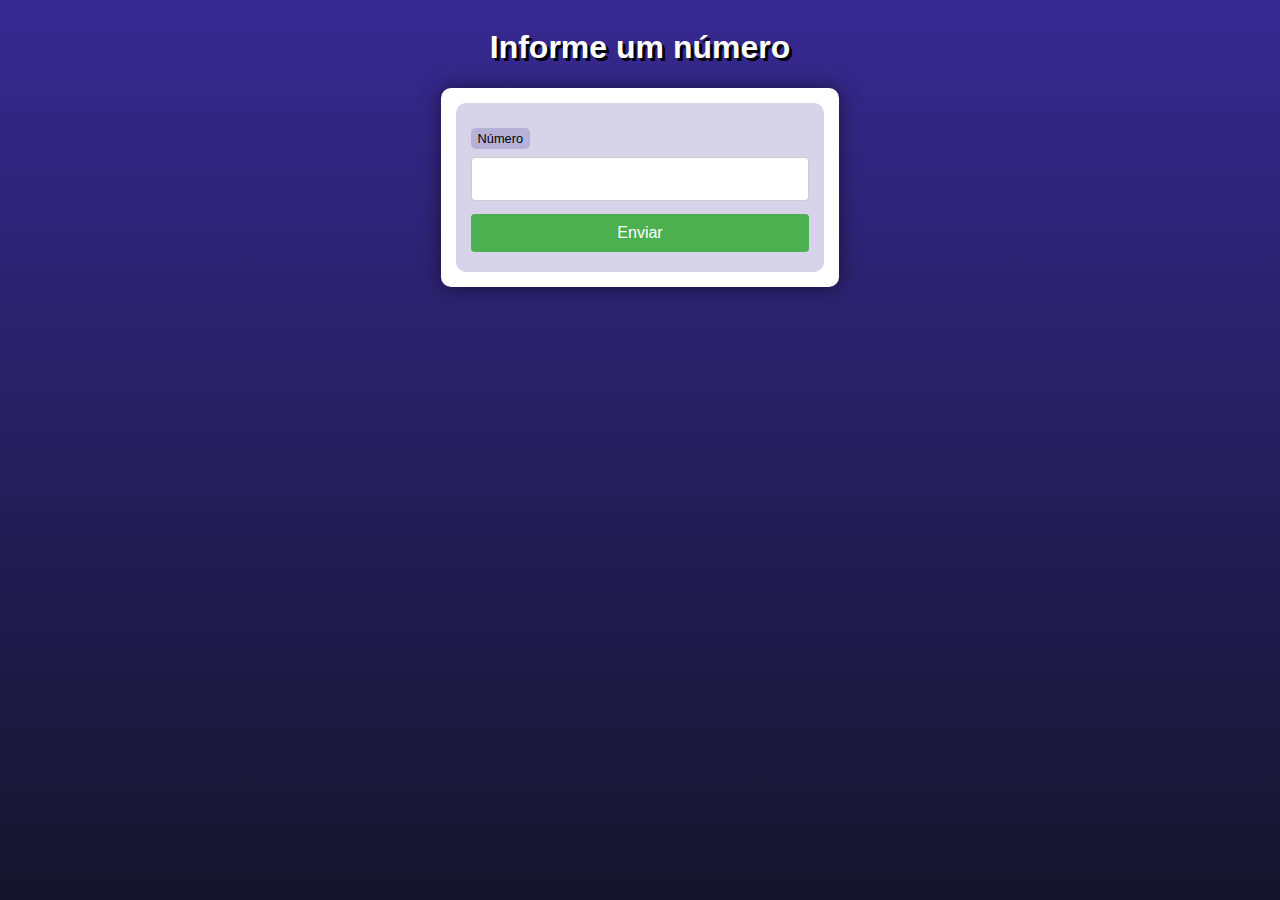
<file: desafios/desafio001/index.html>
<!DOCTYPE html>
<html lang="pt-br">
<head>
    <meta charset="UTF-8">
    <meta name="viewport" content="width=device-width, initial-scale=1.0">
    <title>Desafio PHP - Antecessor & Sucessor</title>

    <link rel="stylesheet" href="style.css">
</head>
<body>
    <header>
        <h1>Informe um número</h1>
    </header>
    <section>
        <form action="cad.php" method="get">
            <label for="num">Número </label>
            <input type="number" name="num" id="idNum">

            <input type="submit" value="Enviar">
        </form>
    </section>
</body>
</html>
</file>
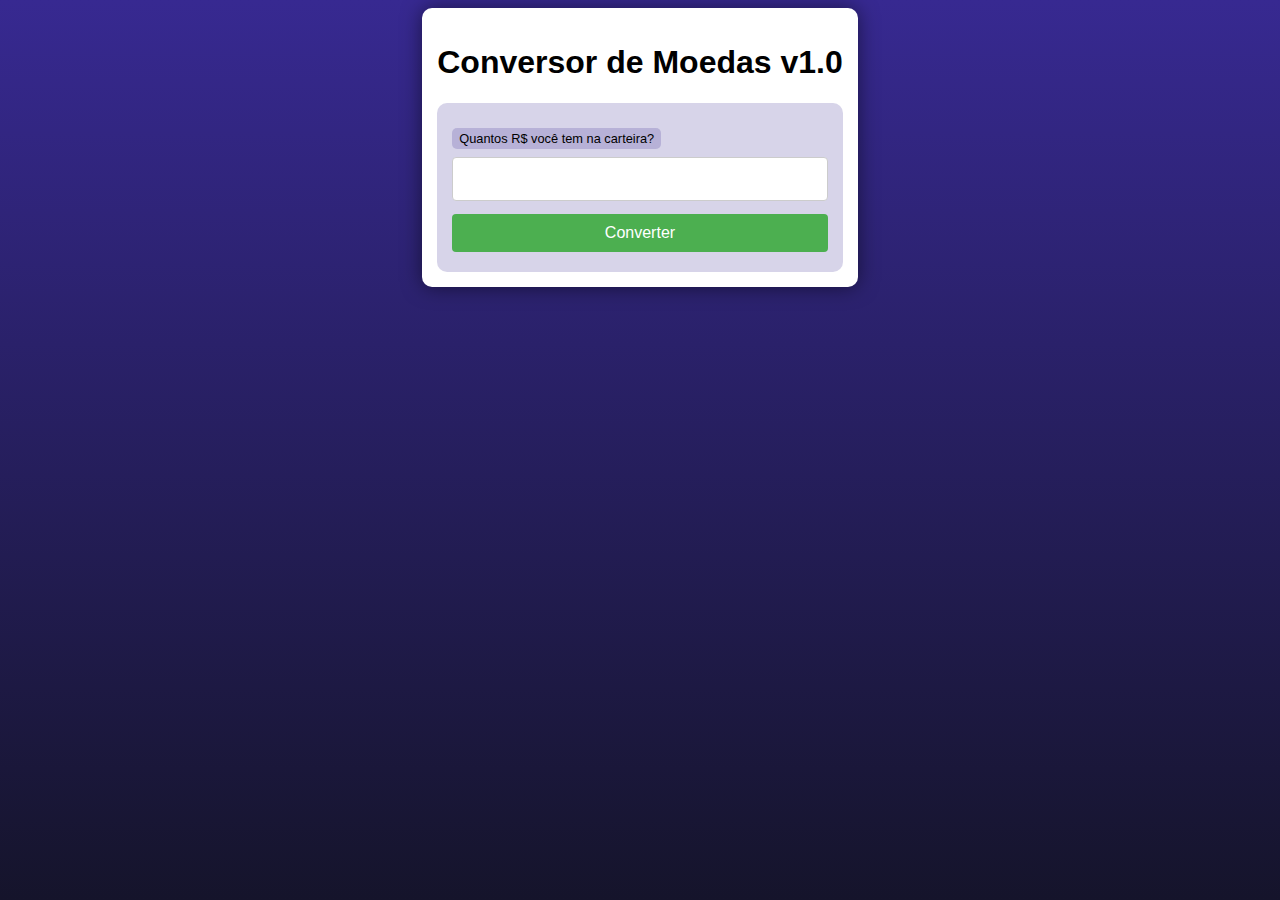
<file: desafios/desafio003-cotacao/index.html>
<!DOCTYPE html>
<html lang="pt-br">
<head>
    <meta charset="UTF-8">
    <meta name="viewport" content="width=device-width, initial-scale=1.0">

    <link rel="stylesheet" href="style.css">

    <title>Desafio PHP - Conversor 1.0</title>
</head>
<body>
    <main>
        <h1>Conversor de Moedas v1.0</h1>

        <form action="res.php" method="get">

            <label for="num">Quantos R$ você tem na carteira?</label>
            <input type="number" step="0.01" name="num" id="idNum">

            <input type="submit" value="Converter">
        </form>
    </main>
</body>
</html>
</file>
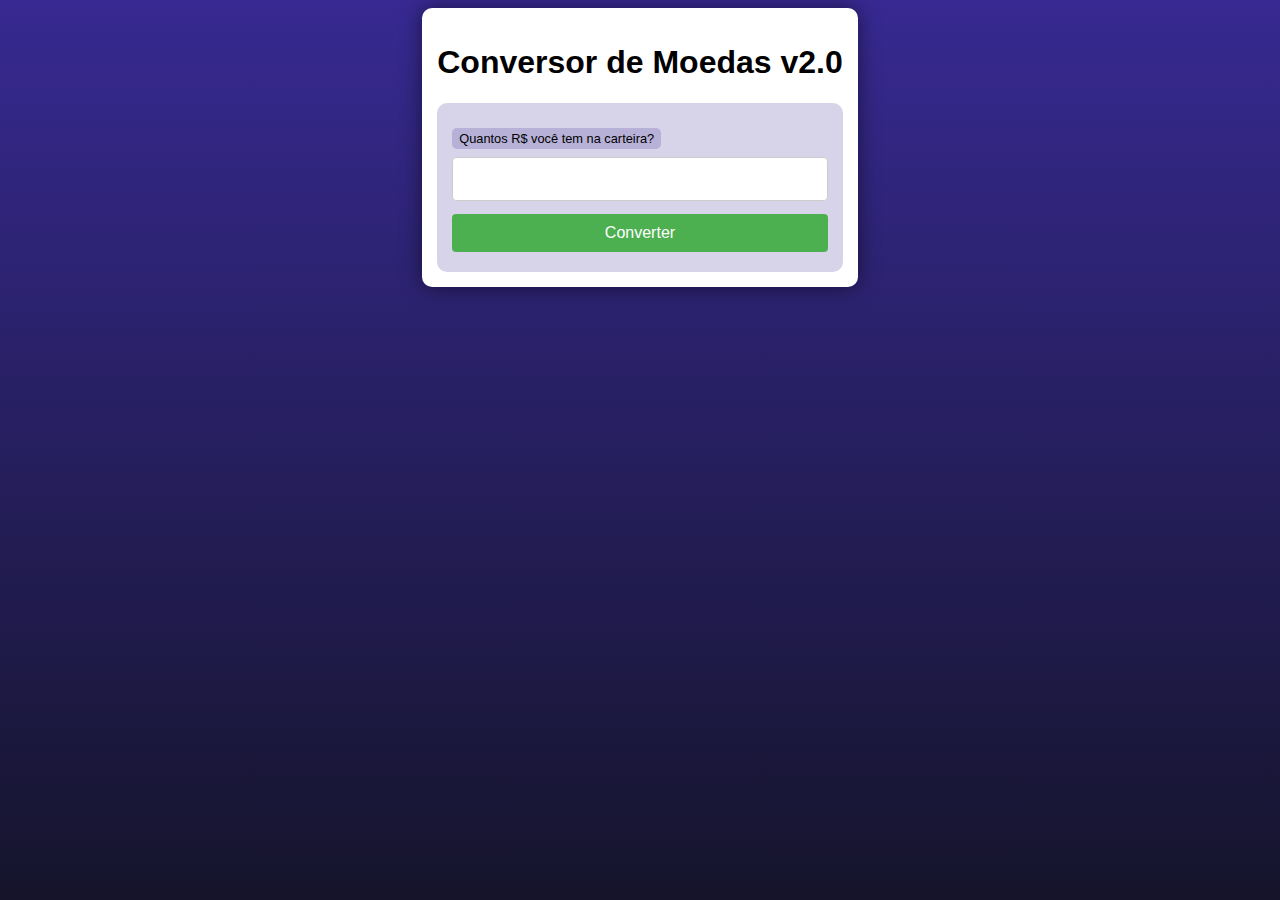
<file: desafios/desafio004/index.html>
<!DOCTYPE html>
<html lang="pt-br">
<head>
    <meta charset="UTF-8">
    <meta name="viewport" content="width=device-width, initial-scale=1.0">

    <link rel="stylesheet" href="style.css">

    <title>Desafio PHP - Conversor 2.0</title>
</head>
<body>
    <main>
        <h1>Conversor de Moedas v2.0</h1>

        <form action="res.php" method="get">

            <label for="num">Quantos R$ você tem na carteira?</label>
            <input type="number" step="any" name="num" id="idNum">

            <input type="submit" value="Converter">
        </form>
    </main>
</body>
</html>
</file>
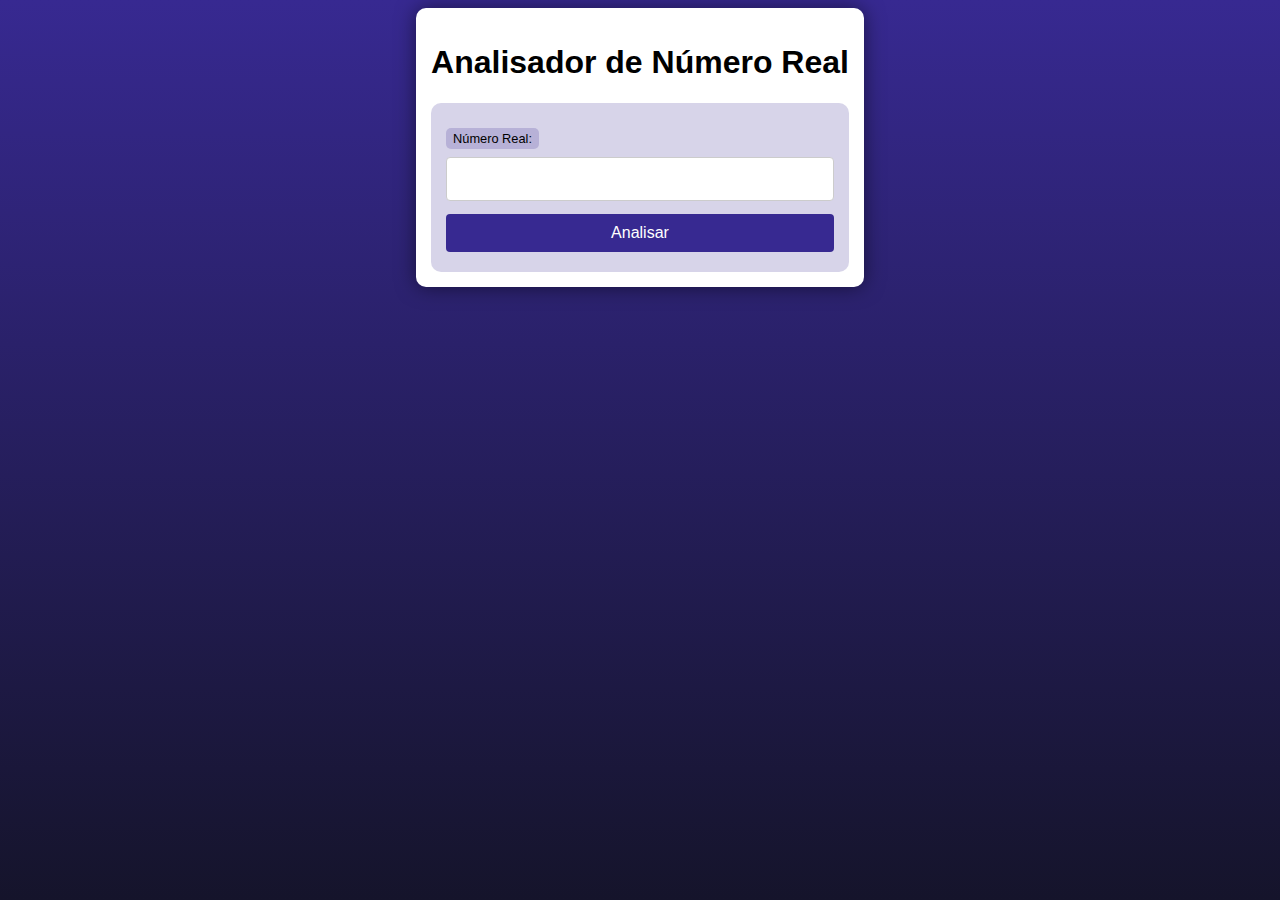
<file: desafios/desafio005/index.html>
<!DOCTYPE html>
<html lang="pt-br">
<head>
    <meta charset="UTF-8">
    <meta name="viewport" content="width=device-width, initial-scale=1.0">

    <link rel="stylesheet" href="style.css">

    <title>Desafio PHP - Analisador</title>
</head>
<body>
    <main>
        <h1>Analisador de Número Real</h1>

        <form action="res.php" method="get">
            <label for="num">Número Real:</label>
            <input type="number" name="num" id="idNum" step="0.001">
            <button type="submit">Analisar</button>
        </form>
    </main>
</body>
</html>
</file>
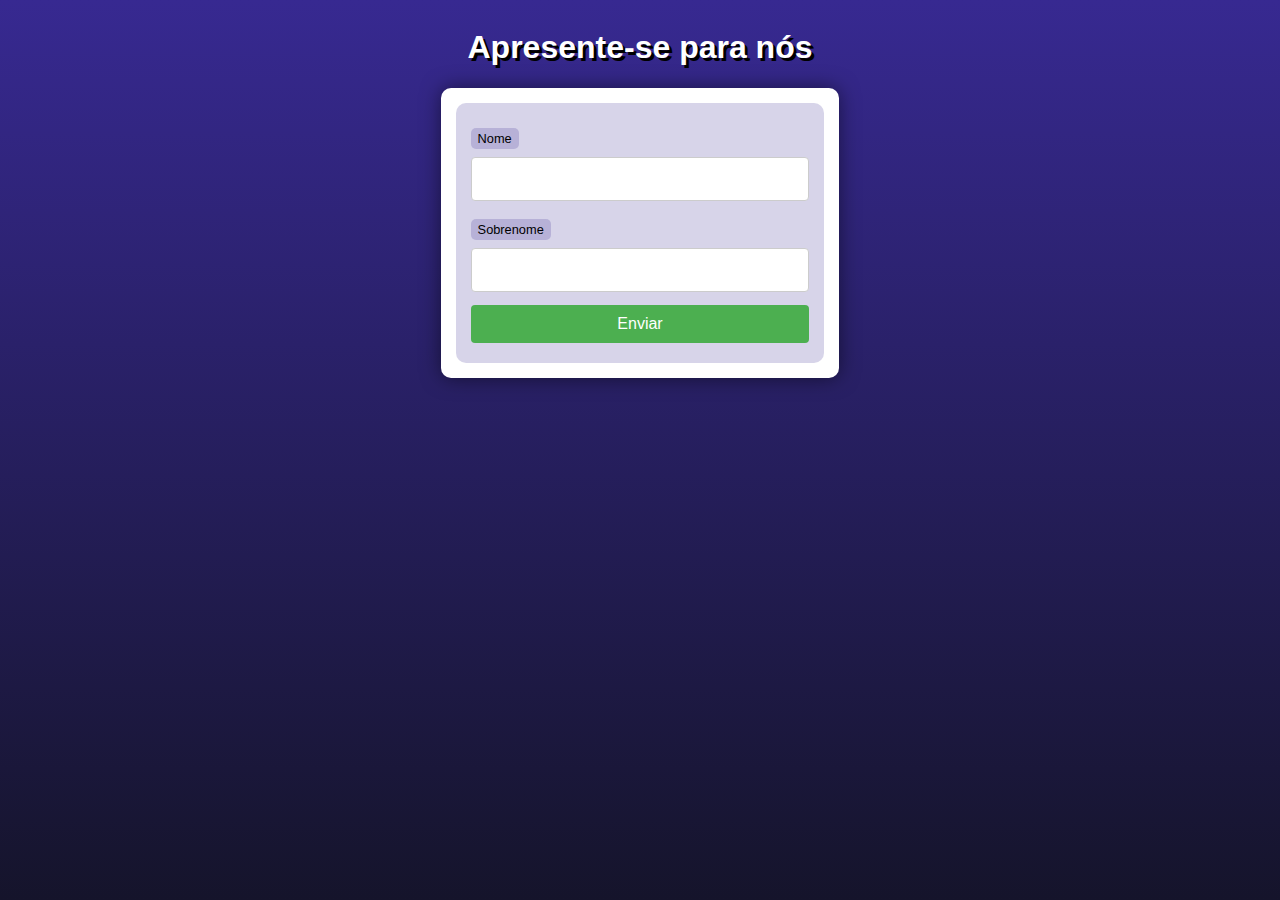
<file: exercicios/ex004/index.html>
<!DOCTYPE html>
<html lang="pt-br">
<head>
    <meta charset="UTF-8">
    <meta name="viewport" content="width=device-width, initial-scale=1.0">
    <title>Interação com formulários</title>

    <link rel="stylesheet" href="style.css">
</head>
<body>
    <header>
        <h1>Apresente-se para nós</h1>
    </header>
    <section>
        <form action="cad.php" method="get">
            <label for="nome">Nome </label>
            <input type="text" name="nome" id="idNome">

            <label for="sobrenome">Sobrenome </label>
            <input type="text" name="sobrenome" id="idSobrenome">

            <input type="submit" value="Enviar">
        </form>
    </section>
</body>
</html>
</file>
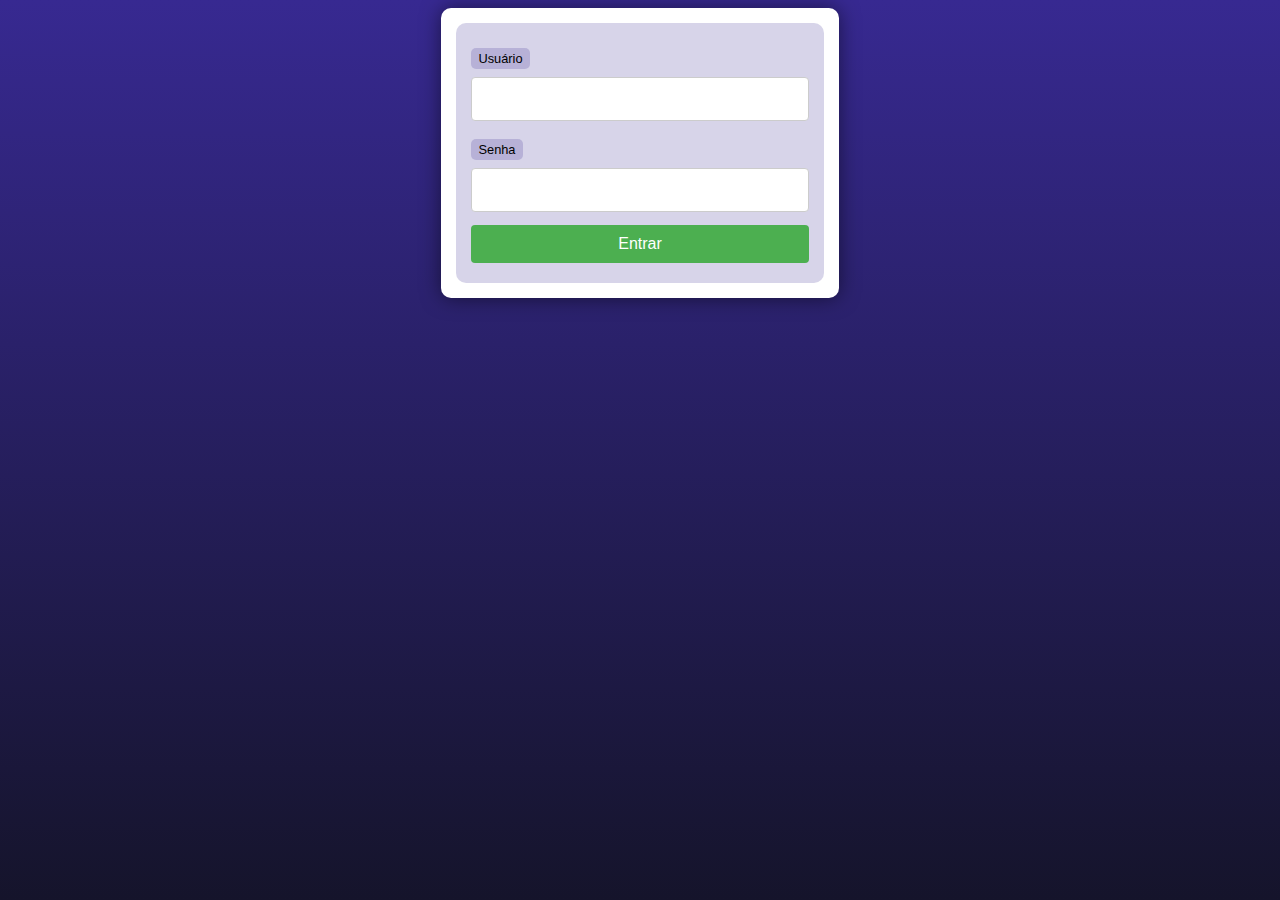
<file: exercicios/ex005/form.html>
<!DOCTYPE html>
<html lang="pt-BR">
<head>
    <meta charset="UTF-8">
    <meta name="viewport" content="width=device-width, initial-scale=1.0">
    <title>Exercício PHP</title>
    <link rel="stylesheet" href="style.css">
</head>
<body>
    <main>
        <form action="superglobais.php?tipo=Aluno$turno=noite" method="post">
            <label for="usu">Usuário</label>
            <input type="text" name="usu" id="idUsu">
            <label for="sen">Senha</label>
            <input type="password" name="sen" id="senId">
            <input type="submit" value="Entrar">
        </form>
    </main>
</body>
</html>
</file>
<file: desafios/desafio001/style.css>
@charset "UTF-8";

* {
    font-family: Verdana, Geneva, Tahoma, sans-serif;
    box-sizing: border-box;
}

/* ELEMENTOS DA INTERFACE */

body {
    background-color: #15142b;
    background-image: linear-gradient(180deg, #372991, #15142b);
    background-repeat: no-repeat;
    background-position: center center;
    background-size: cover;
    background-attachment: fixed;

    display: flex;
    flex-direction: column;
    flex-wrap: nowrap;
    justify-content: center;
    align-items: center;
}

header, main, section, article {
    max-width: 700px;
}

header > h1 {
    color: white;
    text-shadow: 3px 3px 0px black;
}

main, section, article {
    background-color: white;
    padding: 15px;
    margin-bottom: 20px;
    border-radius: 10px;
    box-shadow: 0px 0px 20px rgba(0, 0, 0, 0.502);
}

footer {
    display: block;
    width: 100vw;
    background-color: #291f6c;
    color: white;
    text-align: center;
    margin-top: auto;
    padding: 5px;
}

p {
    text-align: justify;
    line-height: 1.5em;
}

h2, h3, h4 {
    color: #372991;
    margin: 0 0 10px 0;
}

a {
    color: #15142b;
    background-color: rgba(55, 41, 145, 0.1);
    padding: 0 3px;
    font-weight: 600;
    text-decoration: none;
    border-bottom: .5px dotted #372991;
}

a:hover {
    color: #372991;
    border-bottom: 1px solid #372991;
}

/* TABELAS E LISTAS */

table {
    min-width: 400px;
    border-spacing: 0px;
    border: 0.5px solid #372991;
    margin: 10px auto;
}

table th {
    background-color: #372991;
    color: white;
    padding: 5px;
    text-align: left;
}

table td {
    padding: 5px;
}

table tr {
    background-color: rgba(55, 41, 145, 0.05);
}

table tr:nth-child(odd) {
    background-color: rgba(55, 41, 145, 0.3);
}

table.divisao {
    border: 1px solid white;
}

table.divisao td {
    background-color: white;
    padding: 20px;
    text-align: center;
    font-size: 2.5em;
}

table.divisao  tr:nth-child(1) td:nth-child(2) {
    border-bottom: 3px solid black;
    border-left: 3px solid black;
}

table.divisao tr:nth-child(2) td:nth-child(2) {
    border-left: 3px solid black;
}

table.divisao tr:nth-child(2) td:nth-child(1) {
    text-decoration: underline;
}

ul > li::marker {
    color: #372991;
}

/* ELEMENTOS DE FORMULÁRIO */

form {
    background-color: rgba(55, 41, 145, 0.2);
    padding: 15px;
    border-radius: 10px;
}

form label {
    display: block;
    width: fit-content;
    font-size: 0.8em;
    font-weight: 100;
    background-color: rgba(55, 41, 145, 0.2);
    padding: 3px 7px;
    margin-top: 10px;
    margin-bottom: 0px;
    border-radius: 5px;
}

input[type=text], [type=number], select, input[type=date], input[type=date], input[type=datetime], input[type=email], input[type=month], input[type=password], input[type=range], input[type=tel], input[type=time], input[type=week] {
    width: 100%;
    padding: 12px 20px;
    font-size: 1em;
    margin: 8px 0;
    display: inline-block;
    border: 1px solid #ccc;
    border-radius: 4px;
    box-sizing: border-box;
}
  
input[type=submit] {
    width: 100%;
    background-color: #4CAF50;
    font-size: 1em;
    color: white;
    padding: 10px 20px;
    margin: 5px 0;
    border: none;
    border-radius: 4px;
    cursor: pointer;
}
  
input[type=submit]:hover {
    background-color: #45a049;
}

input[type=reset] {
    width: 100%;
    background-color: #eb9903;
    font-size: 1em;
    color: white;
    padding: 10px 20px;
    margin: 5px 0;
    border: none;
    border-radius: 4px;
    cursor: pointer;
}

input[type=reset]:hover {
    background-color: #c27013;
}

input[type=button], button {
    width: 100%;
    background-color: #372991;
    font-size: 1em;
    color: white;
    padding: 10px 20px;
    margin: 5px 0;
    border: none;
    border-radius: 4px;
    cursor: pointer;
}

input[type=button]:hover, button:hover {
    background-color: #291f6c;
}

fieldset {
    border: 0.5px dotted #372991;
}

fieldset > legend {
    font-size: 0.8em;
    font-weight: 100;
    background-color: rgba(55, 41, 145, 0.2);
    padding: 3px 7px;
    border-radius: 5px;
}

input[type=radio] + label, input[type=checkbox] + label {
    display: inline-block;
    font-size: 1em;
    background-color: rgba(0, 0, 0, 0);
}
</file>
<file: desafios/desafio003-cotacao/style.css>
@charset "UTF-8";

* {
    font-family: Verdana, Geneva, Tahoma, sans-serif;
    box-sizing: border-box;
}

/* ELEMENTOS DA INTERFACE */

body {
    background-color: #15142b;
    background-image: linear-gradient(180deg, #372991, #15142b);
    background-repeat: no-repeat;
    background-position: center center;
    background-size: cover;
    background-attachment: fixed;

    display: flex;
    flex-direction: column;
    flex-wrap: nowrap;
    justify-content: center;
    align-items: center;
}

header, main, section, article {
    max-width: 700px;
}

header > h1 {
    color: white;
    text-shadow: 3px 3px 0px black;
}

main, section, article {
    background-color: white;
    padding: 15px;
    margin-bottom: 20px;
    border-radius: 10px;
    box-shadow: 0px 0px 20px rgba(0, 0, 0, 0.502);
}

footer {
    display: block;
    width: 100vw;
    background-color: #291f6c;
    color: white;
    text-align: center;
    margin-top: auto;
    padding: 5px;
}

p {
    text-align: justify;
    line-height: 1.5em;
}

h2, h3, h4 {
    color: #372991;
    margin: 0 0 10px 0;
}

a {
    color: #15142b;
    background-color: rgba(55, 41, 145, 0.1);
    padding: 0 3px;
    font-weight: 600;
    text-decoration: none;
    border-bottom: .5px dotted #372991;
}

a:hover {
    color: #372991;
    border-bottom: 1px solid #372991;
}

/* TABELAS E LISTAS */

table {
    min-width: 400px;
    border-spacing: 0px;
    border: 0.5px solid #372991;
    margin: 10px auto;
}

table th {
    background-color: #372991;
    color: white;
    padding: 5px;
    text-align: left;
}

table td {
    padding: 5px;
}

table tr {
    background-color: rgba(55, 41, 145, 0.05);
}

table tr:nth-child(odd) {
    background-color: rgba(55, 41, 145, 0.3);
}

table.divisao {
    border: 1px solid white;
}

table.divisao td {
    background-color: white;
    padding: 20px;
    text-align: center;
    font-size: 2.5em;
}

table.divisao  tr:nth-child(1) td:nth-child(2) {
    border-bottom: 3px solid black;
    border-left: 3px solid black;
}

table.divisao tr:nth-child(2) td:nth-child(2) {
    border-left: 3px solid black;
}

table.divisao tr:nth-child(2) td:nth-child(1) {
    text-decoration: underline;
}

ul > li::marker {
    color: #372991;
}

/* ELEMENTOS DE FORMULÁRIO */

form {
    background-color: rgba(55, 41, 145, 0.2);
    padding: 15px;
    border-radius: 10px;
}

form label {
    display: block;
    width: fit-content;
    font-size: 0.8em;
    font-weight: 100;
    background-color: rgba(55, 41, 145, 0.2);
    padding: 3px 7px;
    margin-top: 10px;
    margin-bottom: 0px;
    border-radius: 5px;
}

input[type=text], [type=number], select, input[type=date], input[type=date], input[type=datetime], input[type=email], input[type=month], input[type=password], input[type=range], input[type=tel], input[type=time], input[type=week] {
    width: 100%;
    padding: 12px 20px;
    font-size: 1em;
    margin: 8px 0;
    display: inline-block;
    border: 1px solid #ccc;
    border-radius: 4px;
    box-sizing: border-box;
}
  
input[type=submit] {
    width: 100%;
    background-color: #4CAF50;
    font-size: 1em;
    color: white;
    padding: 10px 20px;
    margin: 5px 0;
    border: none;
    border-radius: 4px;
    cursor: pointer;
}
  
input[type=submit]:hover {
    background-color: #45a049;
}

input[type=reset] {
    width: 100%;
    background-color: #eb9903;
    font-size: 1em;
    color: white;
    padding: 10px 20px;
    margin: 5px 0;
    border: none;
    border-radius: 4px;
    cursor: pointer;
}

input[type=reset]:hover {
    background-color: #c27013;
}

input[type=button], button {
    width: 100%;
    background-color: #372991;
    font-size: 1em;
    color: white;
    padding: 10px 20px;
    margin: 5px 0;
    border: none;
    border-radius: 4px;
    cursor: pointer;
}

input[type=button]:hover, button:hover {
    background-color: #291f6c;
}

fieldset {
    border: 0.5px dotted #372991;
}

fieldset > legend {
    font-size: 0.8em;
    font-weight: 100;
    background-color: rgba(55, 41, 145, 0.2);
    padding: 3px 7px;
    border-radius: 5px;
}

input[type=radio] + label, input[type=checkbox] + label {
    display: inline-block;
    font-size: 1em;
    background-color: rgba(0, 0, 0, 0);
}
</file>
<file: desafios/desafio004/style.css>
@charset "UTF-8";

* {
    font-family: Verdana, Geneva, Tahoma, sans-serif;
    box-sizing: border-box;
}

/* ELEMENTOS DA INTERFACE */

body {
    background-color: #15142b;
    background-image: linear-gradient(180deg, #372991, #15142b);
    background-repeat: no-repeat;
    background-position: center center;
    background-size: cover;
    background-attachment: fixed;

    display: flex;
    flex-direction: column;
    flex-wrap: nowrap;
    justify-content: center;
    align-items: center;
}

header, main, section, article {
    max-width: 700px;
}

header > h1 {
    color: white;
    text-shadow: 3px 3px 0px black;
}

main, section, article {
    background-color: white;
    padding: 15px;
    margin-bottom: 20px;
    border-radius: 10px;
    box-shadow: 0px 0px 20px rgba(0, 0, 0, 0.502);
}

footer {
    display: block;
    width: 100vw;
    background-color: #291f6c;
    color: white;
    text-align: center;
    margin-top: auto;
    padding: 5px;
}

p {
    text-align: justify;
    line-height: 1.5em;
}

h2, h3, h4 {
    color: #372991;
    margin: 0 0 10px 0;
}

a {
    color: #15142b;
    background-color: rgba(55, 41, 145, 0.1);
    padding: 0 3px;
    font-weight: 600;
    text-decoration: none;
    border-bottom: .5px dotted #372991;
}

a:hover {
    color: #372991;
    border-bottom: 1px solid #372991;
}

/* TABELAS E LISTAS */

table {
    min-width: 400px;
    border-spacing: 0px;
    border: 0.5px solid #372991;
    margin: 10px auto;
}

table th {
    background-color: #372991;
    color: white;
    padding: 5px;
    text-align: left;
}

table td {
    padding: 5px;
}

table tr {
    background-color: rgba(55, 41, 145, 0.05);
}

table tr:nth-child(odd) {
    background-color: rgba(55, 41, 145, 0.3);
}

table.divisao {
    border: 1px solid white;
}

table.divisao td {
    background-color: white;
    padding: 20px;
    text-align: center;
    font-size: 2.5em;
}

table.divisao  tr:nth-child(1) td:nth-child(2) {
    border-bottom: 3px solid black;
    border-left: 3px solid black;
}

table.divisao tr:nth-child(2) td:nth-child(2) {
    border-left: 3px solid black;
}

table.divisao tr:nth-child(2) td:nth-child(1) {
    text-decoration: underline;
}

ul > li::marker {
    color: #372991;
}

/* ELEMENTOS DE FORMULÁRIO */

form {
    background-color: rgba(55, 41, 145, 0.2);
    padding: 15px;
    border-radius: 10px;
}

form label {
    display: block;
    width: fit-content;
    font-size: 0.8em;
    font-weight: 100;
    background-color: rgba(55, 41, 145, 0.2);
    padding: 3px 7px;
    margin-top: 10px;
    margin-bottom: 0px;
    border-radius: 5px;
}

input[type=text], [type=number], select, input[type=date], input[type=date], input[type=datetime], input[type=email], input[type=month], input[type=password], input[type=range], input[type=tel], input[type=time], input[type=week] {
    width: 100%;
    padding: 12px 20px;
    font-size: 1em;
    margin: 8px 0;
    display: inline-block;
    border: 1px solid #ccc;
    border-radius: 4px;
    box-sizing: border-box;
}
  
input[type=submit] {
    width: 100%;
    background-color: #4CAF50;
    font-size: 1em;
    color: white;
    padding: 10px 20px;
    margin: 5px 0;
    border: none;
    border-radius: 4px;
    cursor: pointer;
}
  
input[type=submit]:hover {
    background-color: #45a049;
}

input[type=reset] {
    width: 100%;
    background-color: #eb9903;
    font-size: 1em;
    color: white;
    padding: 10px 20px;
    margin: 5px 0;
    border: none;
    border-radius: 4px;
    cursor: pointer;
}

input[type=reset]:hover {
    background-color: #c27013;
}

input[type=button], button {
    width: 100%;
    background-color: #372991;
    font-size: 1em;
    color: white;
    padding: 10px 20px;
    margin: 5px 0;
    border: none;
    border-radius: 4px;
    cursor: pointer;
}

input[type=button]:hover, button:hover {
    background-color: #291f6c;
}

fieldset {
    border: 0.5px dotted #372991;
}

fieldset > legend {
    font-size: 0.8em;
    font-weight: 100;
    background-color: rgba(55, 41, 145, 0.2);
    padding: 3px 7px;
    border-radius: 5px;
}

input[type=radio] + label, input[type=checkbox] + label {
    display: inline-block;
    font-size: 1em;
    background-color: rgba(0, 0, 0, 0);
}
</file>
<file: desafios/desafio005/style.css>
@charset "UTF-8";

* {
    font-family: Verdana, Geneva, Tahoma, sans-serif;
    box-sizing: border-box;
}

/* ELEMENTOS DA INTERFACE */

body {
    background-color: #15142b;
    background-image: linear-gradient(180deg, #372991, #15142b);
    background-repeat: no-repeat;
    background-position: center center;
    background-size: cover;
    background-attachment: fixed;

    display: flex;
    flex-direction: column;
    flex-wrap: nowrap;
    justify-content: center;
    align-items: center;
}

header, main, section, article {
    max-width: 700px;
}

header > h1 {
    color: white;
    text-shadow: 3px 3px 0px black;
}

main, section, article {
    background-color: white;
    padding: 15px;
    margin-bottom: 20px;
    border-radius: 10px;
    box-shadow: 0px 0px 20px rgba(0, 0, 0, 0.502);
}

footer {
    display: block;
    width: 100vw;
    background-color: #291f6c;
    color: white;
    text-align: center;
    margin-top: auto;
    padding: 5px;
}

p {
    text-align: justify;
    line-height: 1.5em;
}

h2, h3, h4 {
    color: #372991;
    margin: 0 0 10px 0;
}

a {
    color: #15142b;
    background-color: rgba(55, 41, 145, 0.1);
    padding: 0 3px;
    font-weight: 600;
    text-decoration: none;
    border-bottom: .5px dotted #372991;
}

a:hover {
    color: #372991;
    border-bottom: 1px solid #372991;
}

/* TABELAS E LISTAS */

table {
    min-width: 400px;
    border-spacing: 0px;
    border: 0.5px solid #372991;
    margin: 10px auto;
}

table th {
    background-color: #372991;
    color: white;
    padding: 5px;
    text-align: left;
}

table td {
    padding: 5px;
}

table tr {
    background-color: rgba(55, 41, 145, 0.05);
}

table tr:nth-child(odd) {
    background-color: rgba(55, 41, 145, 0.3);
}

table.divisao {
    border: 1px solid white;
}

table.divisao td {
    background-color: white;
    padding: 20px;
    text-align: center;
    font-size: 2.5em;
}

table.divisao  tr:nth-child(1) td:nth-child(2) {
    border-bottom: 3px solid black;
    border-left: 3px solid black;
}

table.divisao tr:nth-child(2) td:nth-child(2) {
    border-left: 3px solid black;
}

table.divisao tr:nth-child(2) td:nth-child(1) {
    text-decoration: underline;
}

ul > li::marker {
    color: #372991;
}

/* ELEMENTOS DE FORMULÁRIO */

form {
    background-color: rgba(55, 41, 145, 0.2);
    padding: 15px;
    border-radius: 10px;
}

form label {
    display: block;
    width: fit-content;
    font-size: 0.8em;
    font-weight: 100;
    background-color: rgba(55, 41, 145, 0.2);
    padding: 3px 7px;
    margin-top: 10px;
    margin-bottom: 0px;
    border-radius: 5px;
}

input[type=text], [type=number], select, input[type=date], input[type=date], input[type=datetime], input[type=email], input[type=month], input[type=password], input[type=range], input[type=tel], input[type=time], input[type=week] {
    width: 100%;
    padding: 12px 20px;
    font-size: 1em;
    margin: 8px 0;
    display: inline-block;
    border: 1px solid #ccc;
    border-radius: 4px;
    box-sizing: border-box;
}
  
input[type=submit] {
    width: 100%;
    background-color: #4CAF50;
    font-size: 1em;
    color: white;
    padding: 10px 20px;
    margin: 5px 0;
    border: none;
    border-radius: 4px;
    cursor: pointer;
}
  
input[type=submit]:hover {
    background-color: #45a049;
}

input[type=reset] {
    width: 100%;
    background-color: #eb9903;
    font-size: 1em;
    color: white;
    padding: 10px 20px;
    margin: 5px 0;
    border: none;
    border-radius: 4px;
    cursor: pointer;
}

input[type=reset]:hover {
    background-color: #c27013;
}

input[type=button], button {
    width: 100%;
    background-color: #372991;
    font-size: 1em;
    color: white;
    padding: 10px 20px;
    margin: 5px 0;
    border: none;
    border-radius: 4px;
    cursor: pointer;
}

input[type=button]:hover, button:hover {
    background-color: #291f6c;
}

fieldset {
    border: 0.5px dotted #372991;
}

fieldset > legend {
    font-size: 0.8em;
    font-weight: 100;
    background-color: rgba(55, 41, 145, 0.2);
    padding: 3px 7px;
    border-radius: 5px;
}

input[type=radio] + label, input[type=checkbox] + label {
    display: inline-block;
    font-size: 1em;
    background-color: rgba(0, 0, 0, 0);
}
</file>
<file: exercicios/ex004/style.css>
@charset "UTF-8";

* {
    font-family: Verdana, Geneva, Tahoma, sans-serif;
    box-sizing: border-box;
}

/* ELEMENTOS DA INTERFACE */

body {
    background-color: #15142b;
    background-image: linear-gradient(180deg, #372991, #15142b);
    background-repeat: no-repeat;
    background-position: center center;
    background-size: cover;
    background-attachment: fixed;

    display: flex;
    flex-direction: column;
    flex-wrap: nowrap;
    justify-content: center;
    align-items: center;
}

header, main, section, article {
    max-width: 700px;
}

header > h1 {
    color: white;
    text-shadow: 3px 3px 0px black;
}

main, section, article {
    background-color: white;
    padding: 15px;
    margin-bottom: 20px;
    border-radius: 10px;
    box-shadow: 0px 0px 20px rgba(0, 0, 0, 0.502);
}

footer {
    display: block;
    width: 100vw;
    background-color: #291f6c;
    color: white;
    text-align: center;
    margin-top: auto;
    padding: 5px;
}

p {
    text-align: justify;
    line-height: 1.5em;
}

h2, h3, h4 {
    color: #372991;
    margin: 0 0 10px 0;
}

a {
    color: #15142b;
    background-color: rgba(55, 41, 145, 0.1);
    padding: 0 3px;
    font-weight: 600;
    text-decoration: none;
    border-bottom: .5px dotted #372991;
}

a:hover {
    color: #372991;
    border-bottom: 1px solid #372991;
}

/* TABELAS E LISTAS */

table {
    min-width: 400px;
    border-spacing: 0px;
    border: 0.5px solid #372991;
    margin: 10px auto;
}

table th {
    background-color: #372991;
    color: white;
    padding: 5px;
    text-align: left;
}

table td {
    padding: 5px;
}

table tr {
    background-color: rgba(55, 41, 145, 0.05);
}

table tr:nth-child(odd) {
    background-color: rgba(55, 41, 145, 0.3);
}

table.divisao {
    border: 1px solid white;
}

table.divisao td {
    background-color: white;
    padding: 20px;
    text-align: center;
    font-size: 2.5em;
}

table.divisao  tr:nth-child(1) td:nth-child(2) {
    border-bottom: 3px solid black;
    border-left: 3px solid black;
}

table.divisao tr:nth-child(2) td:nth-child(2) {
    border-left: 3px solid black;
}

table.divisao tr:nth-child(2) td:nth-child(1) {
    text-decoration: underline;
}

ul > li::marker {
    color: #372991;
}

/* ELEMENTOS DE FORMULÁRIO */

form {
    background-color: rgba(55, 41, 145, 0.2);
    padding: 15px;
    border-radius: 10px;
}

form label {
    display: block;
    width: fit-content;
    font-size: 0.8em;
    font-weight: 100;
    background-color: rgba(55, 41, 145, 0.2);
    padding: 3px 7px;
    margin-top: 10px;
    margin-bottom: 0px;
    border-radius: 5px;
}

input[type=text], [type=number], select, input[type=date], input[type=date], input[type=datetime], input[type=email], input[type=month], input[type=password], input[type=range], input[type=tel], input[type=time], input[type=week] {
    width: 100%;
    padding: 12px 20px;
    font-size: 1em;
    margin: 8px 0;
    display: inline-block;
    border: 1px solid #ccc;
    border-radius: 4px;
    box-sizing: border-box;
}
  
input[type=submit] {
    width: 100%;
    background-color: #4CAF50;
    font-size: 1em;
    color: white;
    padding: 10px 20px;
    margin: 5px 0;
    border: none;
    border-radius: 4px;
    cursor: pointer;
}
  
input[type=submit]:hover {
    background-color: #45a049;
}

input[type=reset] {
    width: 100%;
    background-color: #eb9903;
    font-size: 1em;
    color: white;
    padding: 10px 20px;
    margin: 5px 0;
    border: none;
    border-radius: 4px;
    cursor: pointer;
}

input[type=reset]:hover {
    background-color: #c27013;
}

input[type=button], button {
    width: 100%;
    background-color: #372991;
    font-size: 1em;
    color: white;
    padding: 10px 20px;
    margin: 5px 0;
    border: none;
    border-radius: 4px;
    cursor: pointer;
}

input[type=button]:hover, button:hover {
    background-color: #291f6c;
}

fieldset {
    border: 0.5px dotted #372991;
}

fieldset > legend {
    font-size: 0.8em;
    font-weight: 100;
    background-color: rgba(55, 41, 145, 0.2);
    padding: 3px 7px;
    border-radius: 5px;
}

input[type=radio] + label, input[type=checkbox] + label {
    display: inline-block;
    font-size: 1em;
    background-color: rgba(0, 0, 0, 0);
}
</file>
<file: exercicios/ex005/style.css>
@charset "UTF-8";

* {
    font-family: Verdana, Geneva, Tahoma, sans-serif;
    box-sizing: border-box;
}

/* ELEMENTOS DA INTERFACE */

body {
    background-color: #15142b;
    background-image: linear-gradient(180deg, #372991, #15142b);
    background-repeat: no-repeat;
    background-position: center center;
    background-size: cover;
    background-attachment: fixed;

    display: flex;
    flex-direction: column;
    flex-wrap: nowrap;
    justify-content: center;
    align-items: center;
}

header, main, section, article {
    max-width: 700px;
}

header > h1 {
    color: white;
    text-shadow: 3px 3px 0px black;
}

main, section, article {
    background-color: white;
    padding: 15px;
    margin-bottom: 20px;
    border-radius: 10px;
    box-shadow: 0px 0px 20px rgba(0, 0, 0, 0.502);
}

footer {
    display: block;
    width: 100vw;
    background-color: #291f6c;
    color: white;
    text-align: center;
    margin-top: auto;
    padding: 5px;
}

p {
    text-align: justify;
    line-height: 1.5em;
}

h2, h3, h4 {
    color: #372991;
    margin: 0 0 10px 0;
}

a {
    color: #15142b;
    background-color: rgba(55, 41, 145, 0.1);
    padding: 0 3px;
    font-weight: 600;
    text-decoration: none;
    border-bottom: .5px dotted #372991;
}

a:hover {
    color: #372991;
    border-bottom: 1px solid #372991;
}

/* TABELAS E LISTAS */

table {
    min-width: 400px;
    border-spacing: 0px;
    border: 0.5px solid #372991;
    margin: 10px auto;
}

table th {
    background-color: #372991;
    color: white;
    padding: 5px;
    text-align: left;
}

table td {
    padding: 5px;
}

table tr {
    background-color: rgba(55, 41, 145, 0.05);
}

table tr:nth-child(odd) {
    background-color: rgba(55, 41, 145, 0.3);
}

table.divisao {
    border: 1px solid white;
}

table.divisao td {
    background-color: white;
    padding: 20px;
    text-align: center;
    font-size: 2.5em;
}

table.divisao  tr:nth-child(1) td:nth-child(2) {
    border-bottom: 3px solid black;
    border-left: 3px solid black;
}

table.divisao tr:nth-child(2) td:nth-child(2) {
    border-left: 3px solid black;
}

table.divisao tr:nth-child(2) td:nth-child(1) {
    text-decoration: underline;
}

ul > li::marker {
    color: #372991;
}

/* ELEMENTOS DE FORMULÁRIO */

form {
    background-color: rgba(55, 41, 145, 0.2);
    padding: 15px;
    border-radius: 10px;
}

form label {
    display: block;
    width: fit-content;
    font-size: 0.8em;
    font-weight: 100;
    background-color: rgba(55, 41, 145, 0.2);
    padding: 3px 7px;
    margin-top: 10px;
    margin-bottom: 0px;
    border-radius: 5px;
}

input[type=text], [type=number], select, input[type=date], input[type=date], input[type=datetime], input[type=email], input[type=month], input[type=password], input[type=range], input[type=tel], input[type=time], input[type=week] {
    width: 100%;
    padding: 12px 20px;
    font-size: 1em;
    margin: 8px 0;
    display: inline-block;
    border: 1px solid #ccc;
    border-radius: 4px;
    box-sizing: border-box;
}
  
input[type=submit] {
    width: 100%;
    background-color: #4CAF50;
    font-size: 1em;
    color: white;
    padding: 10px 20px;
    margin: 5px 0;
    border: none;
    border-radius: 4px;
    cursor: pointer;
}
  
input[type=submit]:hover {
    background-color: #45a049;
}

input[type=reset] {
    width: 100%;
    background-color: #eb9903;
    font-size: 1em;
    color: white;
    padding: 10px 20px;
    margin: 5px 0;
    border: none;
    border-radius: 4px;
    cursor: pointer;
}

input[type=reset]:hover {
    background-color: #c27013;
}

input[type=button], button {
    width: 100%;
    background-color: #372991;
    font-size: 1em;
    color: white;
    padding: 10px 20px;
    margin: 5px 0;
    border: none;
    border-radius: 4px;
    cursor: pointer;
}

input[type=button]:hover, button:hover {
    background-color: #291f6c;
}

fieldset {
    border: 0.5px dotted #372991;
}

fieldset > legend {
    font-size: 0.8em;
    font-weight: 100;
    background-color: rgba(55, 41, 145, 0.2);
    padding: 3px 7px;
    border-radius: 5px;
}

input[type=radio] + label, input[type=checkbox] + label {
    display: inline-block;
    font-size: 1em;
    background-color: rgba(0, 0, 0, 0);
}
</file>
